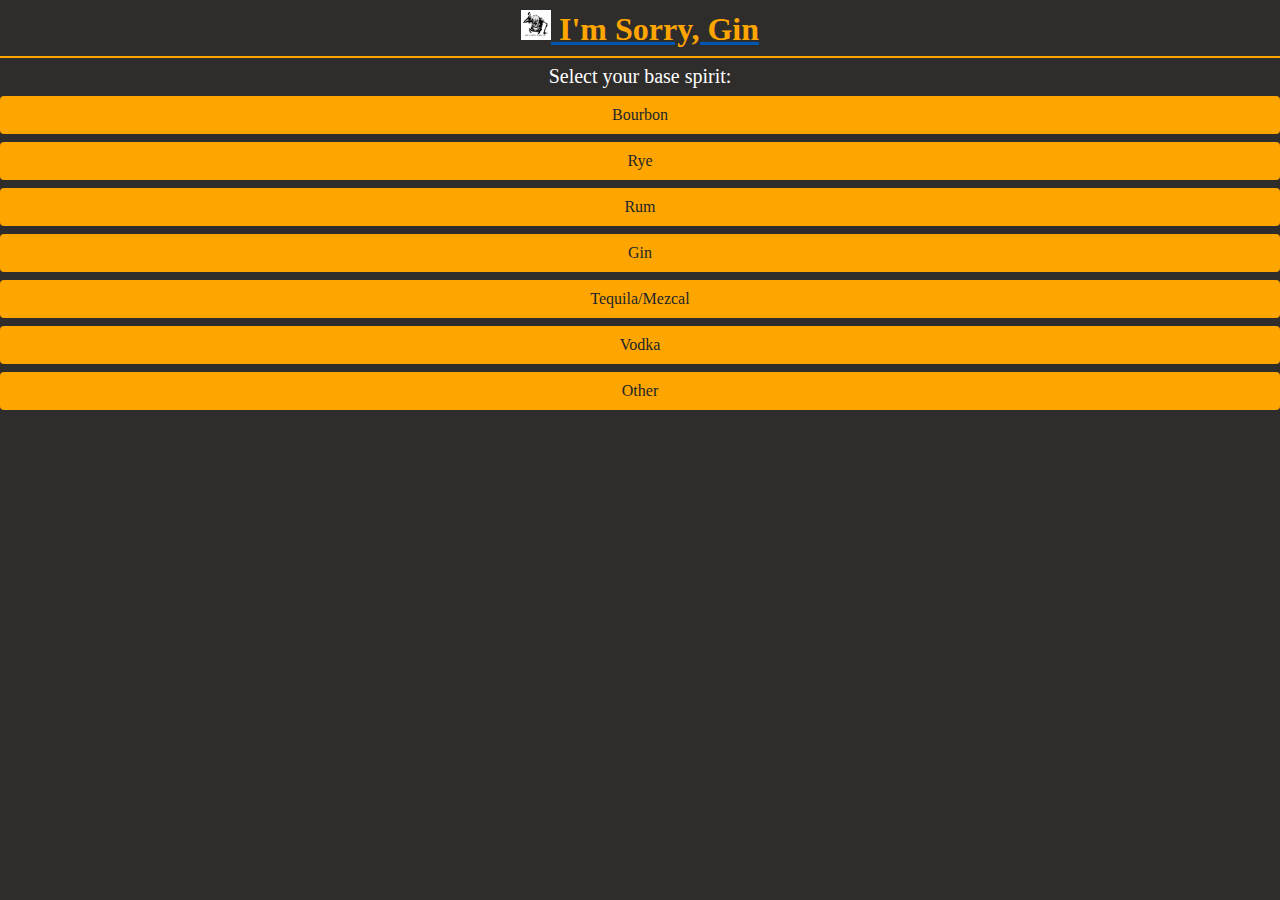
<file: index.html>
<!DOCTYPE html>
<html lang="en">
<head>
    <meta charset="UTF-8">
    <meta name="viewport" content="width=device-width, initial-scale=1, shrink-to-fit=no">
    <title>I'm Sorry, Gin</title>
    <link rel="stylesheet" href="pages/style.css">
    <link rel="stylesheet" href="https://cdn.jsdelivr.net/npm/bootstrap@4.3.1/dist/css/bootstrap.min.css" integrity="sha384-ggOyR0iXCbMQv3Xipma34MD+dH/1fQ784/j6cY/iJTQUOhcWr7x9JvoRxT2MZw1T" crossorigin="anonymous">
</head>
<body class="gray-background">
    <div class="header">
    <a href="index.html" class="text-center">
        <h2 
            class="header-content text-center">
                <img
                    class="d-inline-block align-top text-center" 
                    src="images/garfield_icon.jpeg" 
                    alt="Garfield icon" 
                    width="30px">
            <strong class="orange-text">I'm Sorry, Gin</strong>
        </h2>
    </a>
    </div>

    <h5 class="orange-text subheader text-center">Select your base spirit:</h5>

    <a href="pages/bourbon.html" class="btn-block">
        <button class="btn btn-default btn-block">
            Bourbon
        </button>
    </a>

    <a href="pages/rye.html" class="btn-block">
        <button class="btn btn-default btn-block">
            Rye
        </button>
    </a>

    <a href="pages/rum.html" class="btn-block">
        <button class="btn btn-default btn-block">
            Rum
        </button>
    </a>

    <a href="pages/gin.html" class="btn-block">
        <button class="btn btn-default btn-block">
            Gin
        </button>
    </a>

    <a href="pages/tequila-mezcal.html" class="btn-block">
        <button class="btn btn-default btn-block">
            Tequila/Mezcal
        </button>
    </a>

    <a href="pages/vodka.html" class="btn-block">
        <button class="btn btn-default btn-block">
            Vodka
        </button>
    </a>

    <a href="pages/other.html" class="btn-block">
        <button class="btn btn-default btn-block">
            Other
        </button>
    </a>

    <script src="https://code.jquery.com/jquery-3.3.1.slim.min.js" integrity="sha384-q8i/X+965DzO0rT7abK41JStQIAqVgRVzpbzo5smXKp4YfRvH+8abtTE1Pi6jizo" crossorigin="anonymous"></script>
    <script src="https://cdn.jsdelivr.net/npm/popper.js@1.14.7/dist/umd/popper.min.js" integrity="sha384-UO2eT0CpHqdSJQ6hJty5KVphtPhzWj9WO1clHTMGa3JDZwrnQq4sF86dIHNDz0W1" crossorigin="anonymous"></script>
    <script src="https://cdn.jsdelivr.net/npm/bootstrap@4.3.1/dist/js/bootstrap.min.js" integrity="sha384-JjSmVgyd0p3pXB1rRibZUAYoIIy6OrQ6VrjIEaFf/nJGzIxFDsf4x0xIM+B07jRM" crossorigin="anonymous"></script>
</body>
</html>
</file>
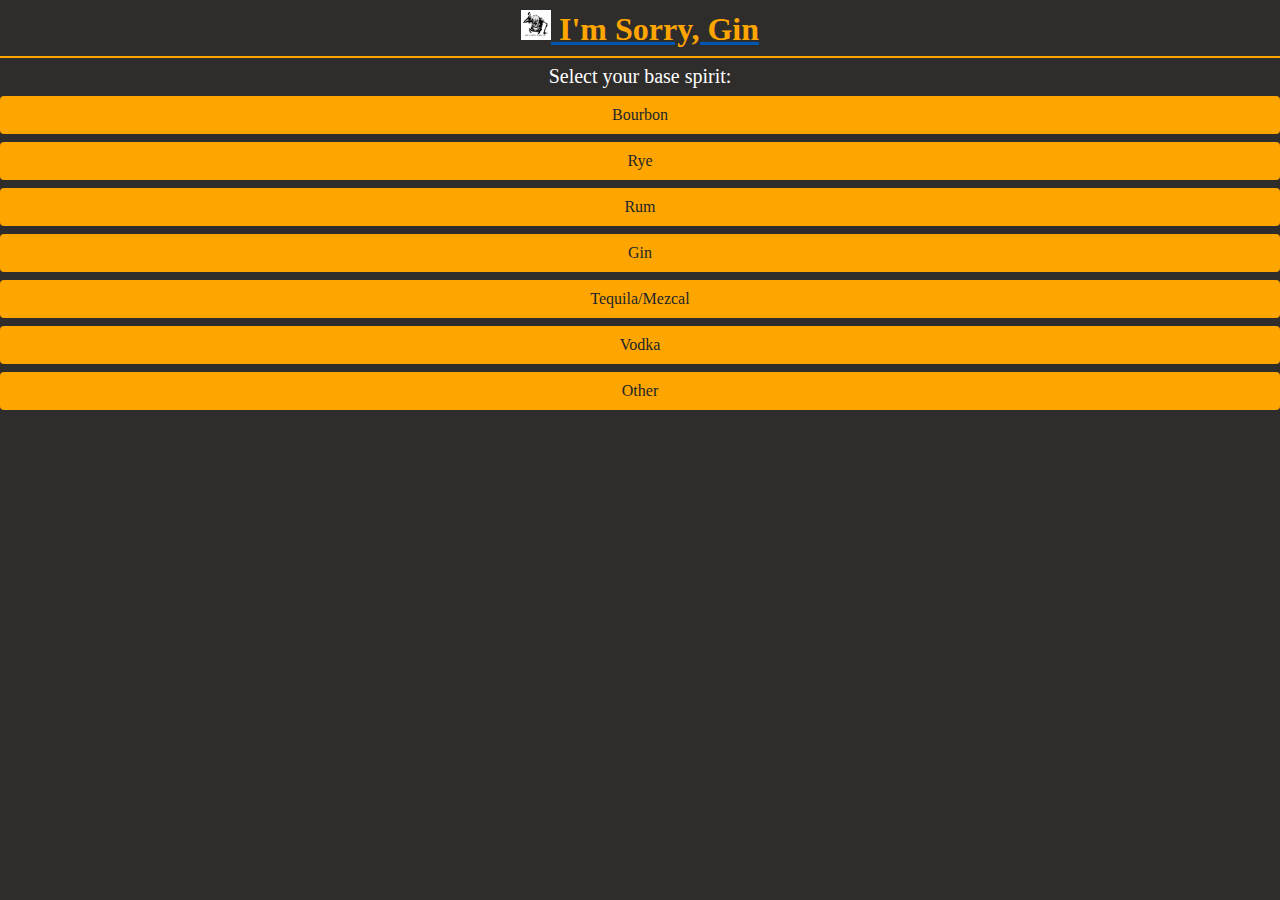
<file: pages/index.html>
<!DOCTYPE html>
<html lang="en">
<head>
    <meta charset="UTF-8">
    <meta name="viewport" content="width=device-width, initial-scale=1, shrink-to-fit=no">
    <title>I'm Sorry, Gin</title>
    <link rel="stylesheet" href="style.css">
    <link rel="stylesheet" href="https://cdn.jsdelivr.net/npm/bootstrap@4.3.1/dist/css/bootstrap.min.css" integrity="sha384-ggOyR0iXCbMQv3Xipma34MD+dH/1fQ784/j6cY/iJTQUOhcWr7x9JvoRxT2MZw1T" crossorigin="anonymous">
</head>
<body class="gray-background">
    <div class="header">
    <a href="index.html" class="text-center">
        <h2 
            class="header-content text-center">
                <img
                    class="d-inline-block align-top text-center" 
                    src="../images/garfield_icon.jpeg" 
                    alt="Garfield icon" 
                    width="30px">
            <strong class="orange-text">I'm Sorry, Gin</strong>
        </h2>
    </a>
    </div>

    <h5 class="orange-text subheader text-center">Select your base spirit:</h5>

    <a href="bourbon.html" class="btn-block">
        <button class="btn btn-default btn-block">
            Bourbon
        </button>
    </a>

    <a href="rye.html" class="btn-block">
        <button class="btn btn-default btn-block">
            Rye
        </button>
    </a>

    <a href="rum.html" class="btn-block">
        <button class="btn btn-default btn-block">
            Rum
        </button>
    </a>

    <a href="gin.html" class="btn-block">
        <button class="btn btn-default btn-block">
            Gin
        </button>
    </a>

    <a href="tequila-mezcal.html" class="btn-block">
        <button class="btn btn-default btn-block">
            Tequila/Mezcal
        </button>
    </a>

    <a href="vodka.html" class="btn-block">
        <button class="btn btn-default btn-block">
            Vodka
        </button>
    </a>

    <a href="other.html" class="btn-block">
        <button class="btn btn-default btn-block">
            Other
        </button>
    </a>

    <script src="https://code.jquery.com/jquery-3.3.1.slim.min.js" integrity="sha384-q8i/X+965DzO0rT7abK41JStQIAqVgRVzpbzo5smXKp4YfRvH+8abtTE1Pi6jizo" crossorigin="anonymous"></script>
    <script src="https://cdn.jsdelivr.net/npm/popper.js@1.14.7/dist/umd/popper.min.js" integrity="sha384-UO2eT0CpHqdSJQ6hJty5KVphtPhzWj9WO1clHTMGa3JDZwrnQq4sF86dIHNDz0W1" crossorigin="anonymous"></script>
    <script src="https://cdn.jsdelivr.net/npm/bootstrap@4.3.1/dist/js/bootstrap.min.js" integrity="sha384-JjSmVgyd0p3pXB1rRibZUAYoIIy6OrQ6VrjIEaFf/nJGzIxFDsf4x0xIM+B07jRM" crossorigin="anonymous"></script>
</body>
</html>
</file>
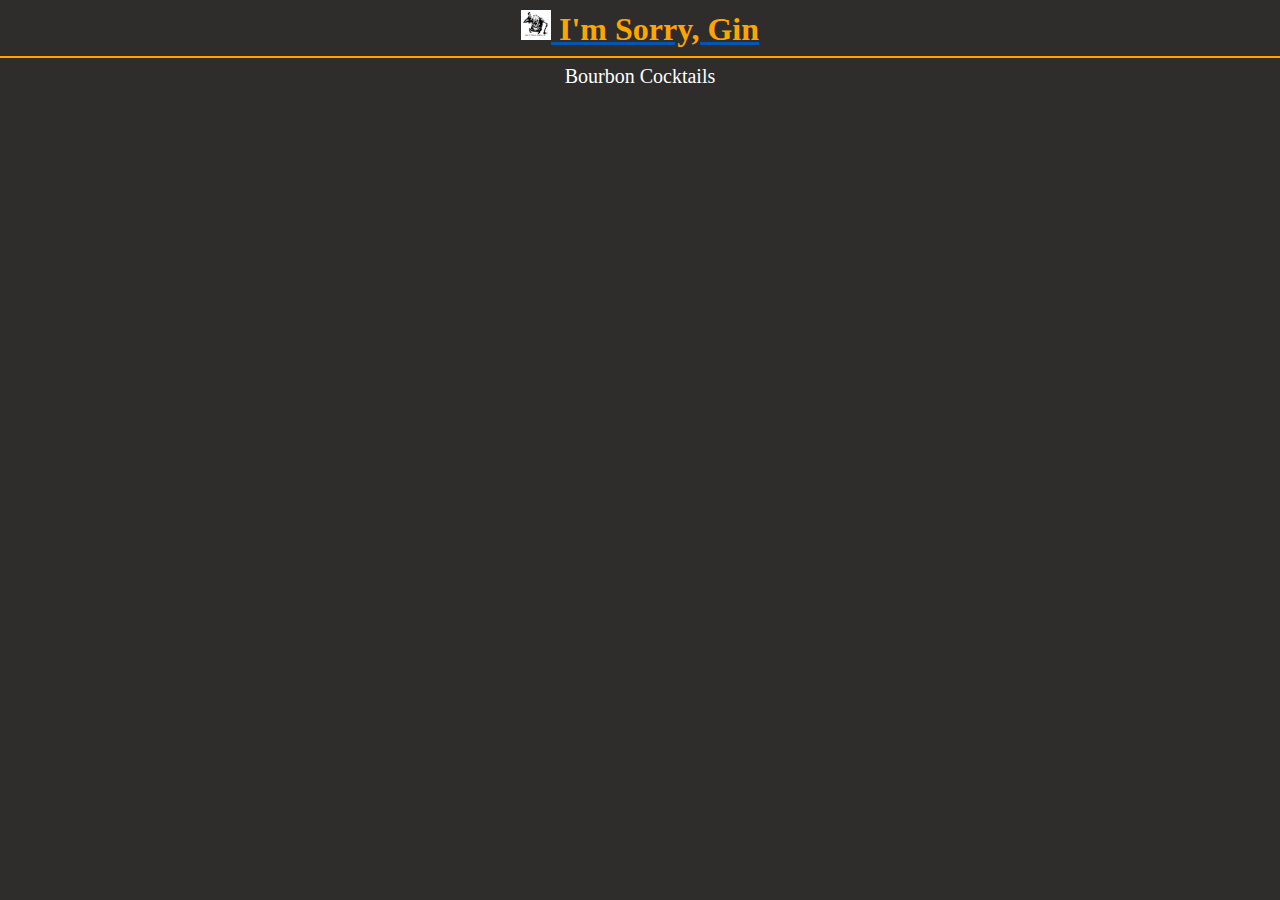
<file: pages/bourbon.html>
<!DOCTYPE html>
<html lang="en">
<head>
    <meta charset="UTF-8">
    <meta name="viewport" content="width=device-width, initial-scale=1, shrink-to-fit=no">
    <title>Bourbon</title>
    <link rel="stylesheet" href="style.css">
    <link rel="stylesheet" href="https://cdn.jsdelivr.net/npm/bootstrap@4.3.1/dist/css/bootstrap.min.css" integrity="sha384-ggOyR0iXCbMQv3Xipma34MD+dH/1fQ784/j6cY/iJTQUOhcWr7x9JvoRxT2MZw1T" crossorigin="anonymous">
</head>
<body class="gray-background">
    <div class="header">
        <a href="../index.html" class="text-center">
            <h2 
                class="header-content text-center">
                    <img
                        class="d-inline-block align-top text-center" 
                        src="../images/garfield_icon.jpeg" 
                        alt="Garfield icon" 
                        width="30px">
                <strong class="orange-text">I'm Sorry, Gin</strong>
            </h2>
        </a>
    </div>

    <h5 class="orange-text subheader text-center">Bourbon Cocktails</h5>

    <script src="https://code.jquery.com/jquery-3.3.1.slim.min.js" integrity="sha384-q8i/X+965DzO0rT7abK41JStQIAqVgRVzpbzo5smXKp4YfRvH+8abtTE1Pi6jizo" crossorigin="anonymous"></script>
    <script src="https://cdn.jsdelivr.net/npm/popper.js@1.14.7/dist/umd/popper.min.js" integrity="sha384-UO2eT0CpHqdSJQ6hJty5KVphtPhzWj9WO1clHTMGa3JDZwrnQq4sF86dIHNDz0W1" crossorigin="anonymous"></script>
    <script src="https://cdn.jsdelivr.net/npm/bootstrap@4.3.1/dist/js/bootstrap.min.js" integrity="sha384-JjSmVgyd0p3pXB1rRibZUAYoIIy6OrQ6VrjIEaFf/nJGzIxFDsf4x0xIM+B07jRM" crossorigin="anonymous"></script>
</body>
</html>
</file>
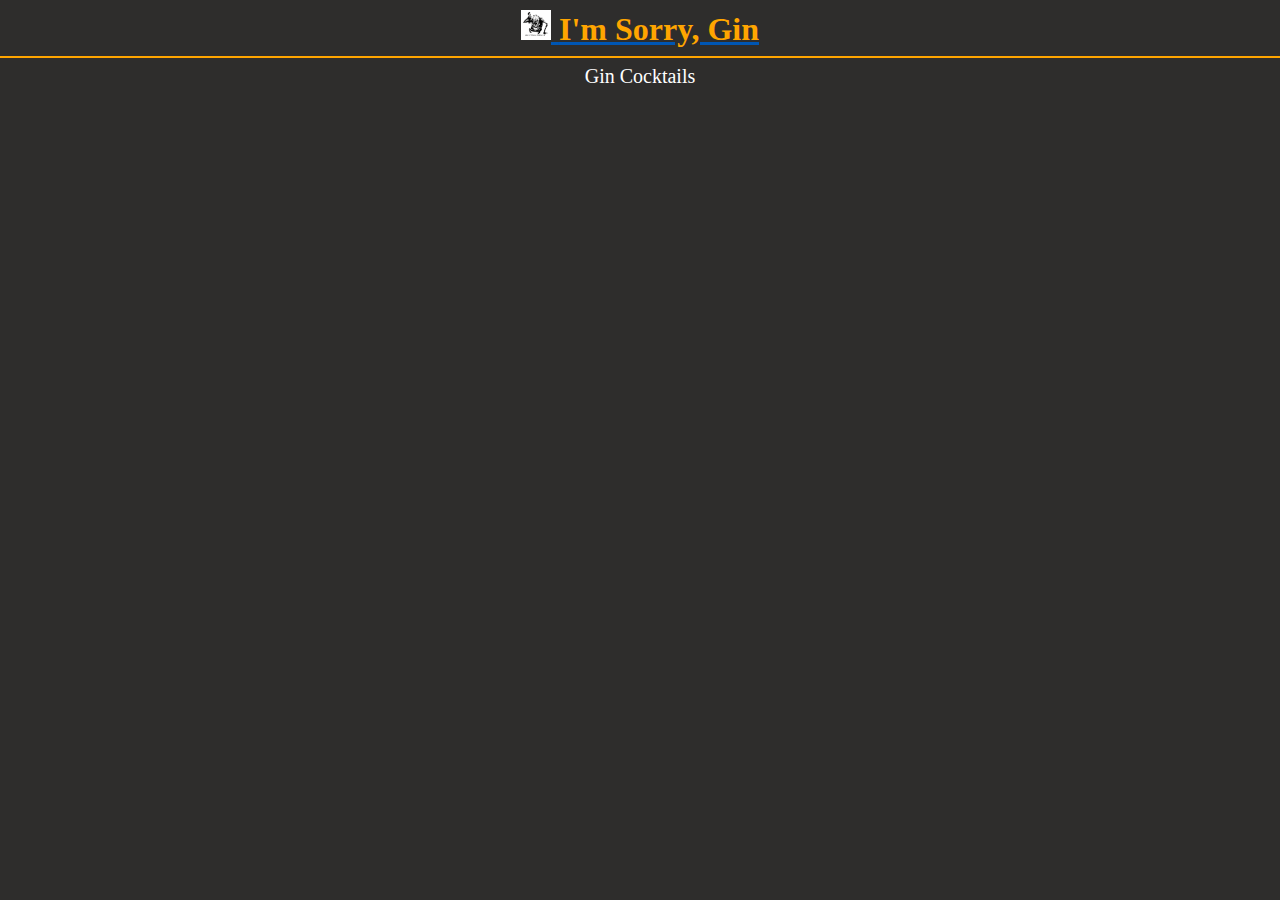
<file: pages/gin.html>
<!DOCTYPE html>
<html lang="en">
<head>
    <meta charset="UTF-8">
    <meta name="viewport" content="width=device-width, initial-scale=1, shrink-to-fit=no">
    <title>Gin</title>
    <link rel="stylesheet" href="style.css">
    <link rel="stylesheet" href="https://cdn.jsdelivr.net/npm/bootstrap@4.3.1/dist/css/bootstrap.min.css" integrity="sha384-ggOyR0iXCbMQv3Xipma34MD+dH/1fQ784/j6cY/iJTQUOhcWr7x9JvoRxT2MZw1T" crossorigin="anonymous">
</head>
<body class="gray-background">
    <div class="header">
        <a href="../index.html" class="text-center">
            <h2 
                class="header-content text-center">
                    <img
                        class="d-inline-block align-top text-center" 
                        src="../images/garfield_icon.jpeg" 
                        alt="Garfield icon" 
                        width="30px">
                <strong class="orange-text">I'm Sorry, Gin</strong>
            </h2>
        </a>
    </div>

    <h5 class="orange-text subheader text-center">Gin Cocktails</h5>

    <script src="https://code.jquery.com/jquery-3.3.1.slim.min.js" integrity="sha384-q8i/X+965DzO0rT7abK41JStQIAqVgRVzpbzo5smXKp4YfRvH+8abtTE1Pi6jizo" crossorigin="anonymous"></script>
    <script src="https://cdn.jsdelivr.net/npm/popper.js@1.14.7/dist/umd/popper.min.js" integrity="sha384-UO2eT0CpHqdSJQ6hJty5KVphtPhzWj9WO1clHTMGa3JDZwrnQq4sF86dIHNDz0W1" crossorigin="anonymous"></script>
    <script src="https://cdn.jsdelivr.net/npm/bootstrap@4.3.1/dist/js/bootstrap.min.js" integrity="sha384-JjSmVgyd0p3pXB1rRibZUAYoIIy6OrQ6VrjIEaFf/nJGzIxFDsf4x0xIM+B07jRM" crossorigin="anonymous"></script>
</body>
</html>
</file>
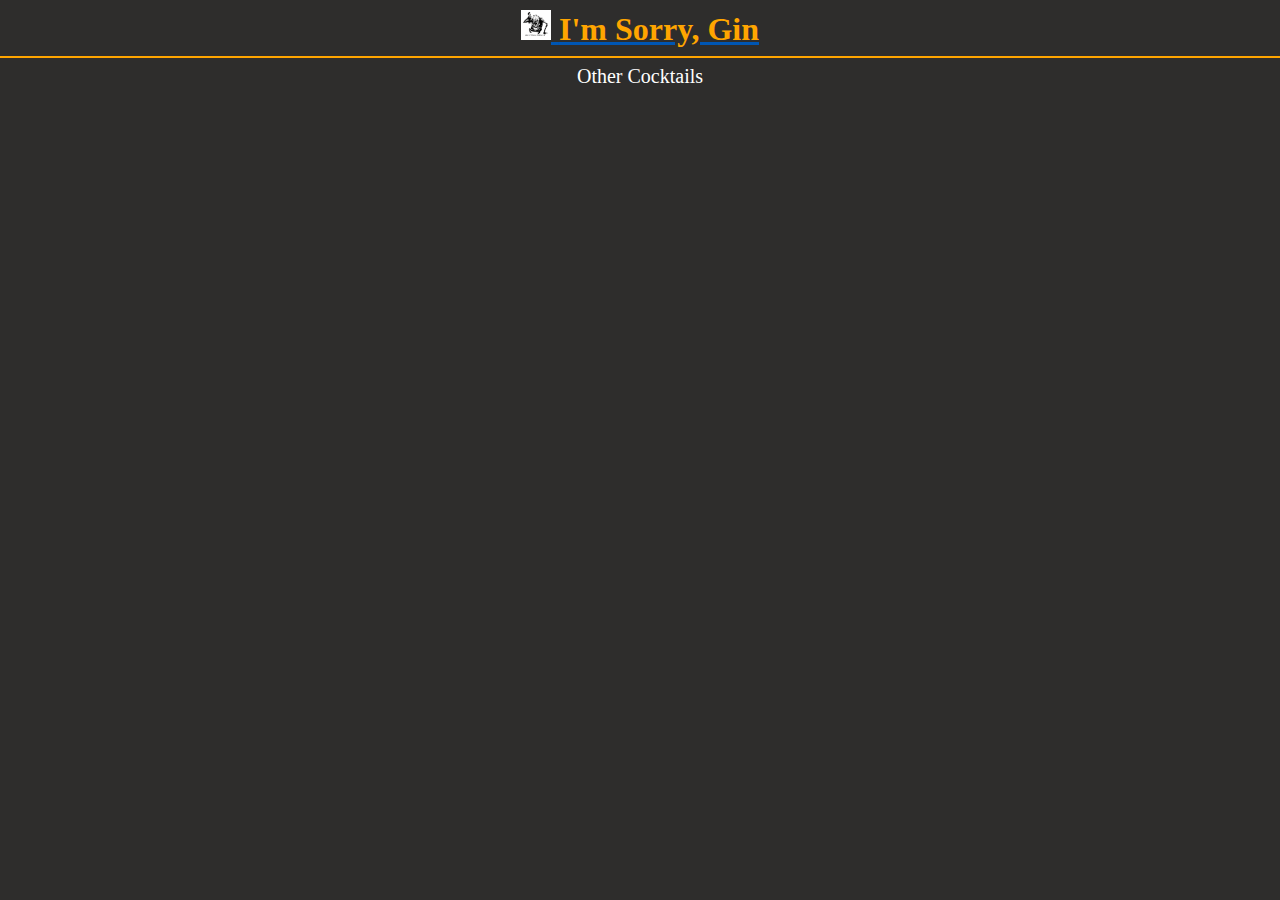
<file: pages/other.html>
<!DOCTYPE html>
<html lang="en">
<head>
    <meta charset="UTF-8">
    <meta name="viewport" content="width=device-width, initial-scale=1, shrink-to-fit=no">
    <title>Other</title>
    <link rel="stylesheet" href="style.css">
    <link rel="stylesheet" href="https://cdn.jsdelivr.net/npm/bootstrap@4.3.1/dist/css/bootstrap.min.css" integrity="sha384-ggOyR0iXCbMQv3Xipma34MD+dH/1fQ784/j6cY/iJTQUOhcWr7x9JvoRxT2MZw1T" crossorigin="anonymous">
</head>
<body class="gray-background">
    <div class="header">
        <a href="../index.html" class="text-center">
            <h2 
                class="header-content text-center">
                    <img
                        class="d-inline-block align-top text-center" 
                        src="../images/garfield_icon.jpeg" 
                        alt="Garfield icon" 
                        width="30px">
                <strong class="orange-text">I'm Sorry, Gin</strong>
            </h2>
        </a>
    </div>

    <h5 class="orange-text subheader text-center">Other Cocktails</h5>

    <script src="https://code.jquery.com/jquery-3.3.1.slim.min.js" integrity="sha384-q8i/X+965DzO0rT7abK41JStQIAqVgRVzpbzo5smXKp4YfRvH+8abtTE1Pi6jizo" crossorigin="anonymous"></script>
    <script src="https://cdn.jsdelivr.net/npm/popper.js@1.14.7/dist/umd/popper.min.js" integrity="sha384-UO2eT0CpHqdSJQ6hJty5KVphtPhzWj9WO1clHTMGa3JDZwrnQq4sF86dIHNDz0W1" crossorigin="anonymous"></script>
    <script src="https://cdn.jsdelivr.net/npm/bootstrap@4.3.1/dist/js/bootstrap.min.js" integrity="sha384-JjSmVgyd0p3pXB1rRibZUAYoIIy6OrQ6VrjIEaFf/nJGzIxFDsf4x0xIM+B07jRM" crossorigin="anonymous"></script>
</body>
</html>
</file>
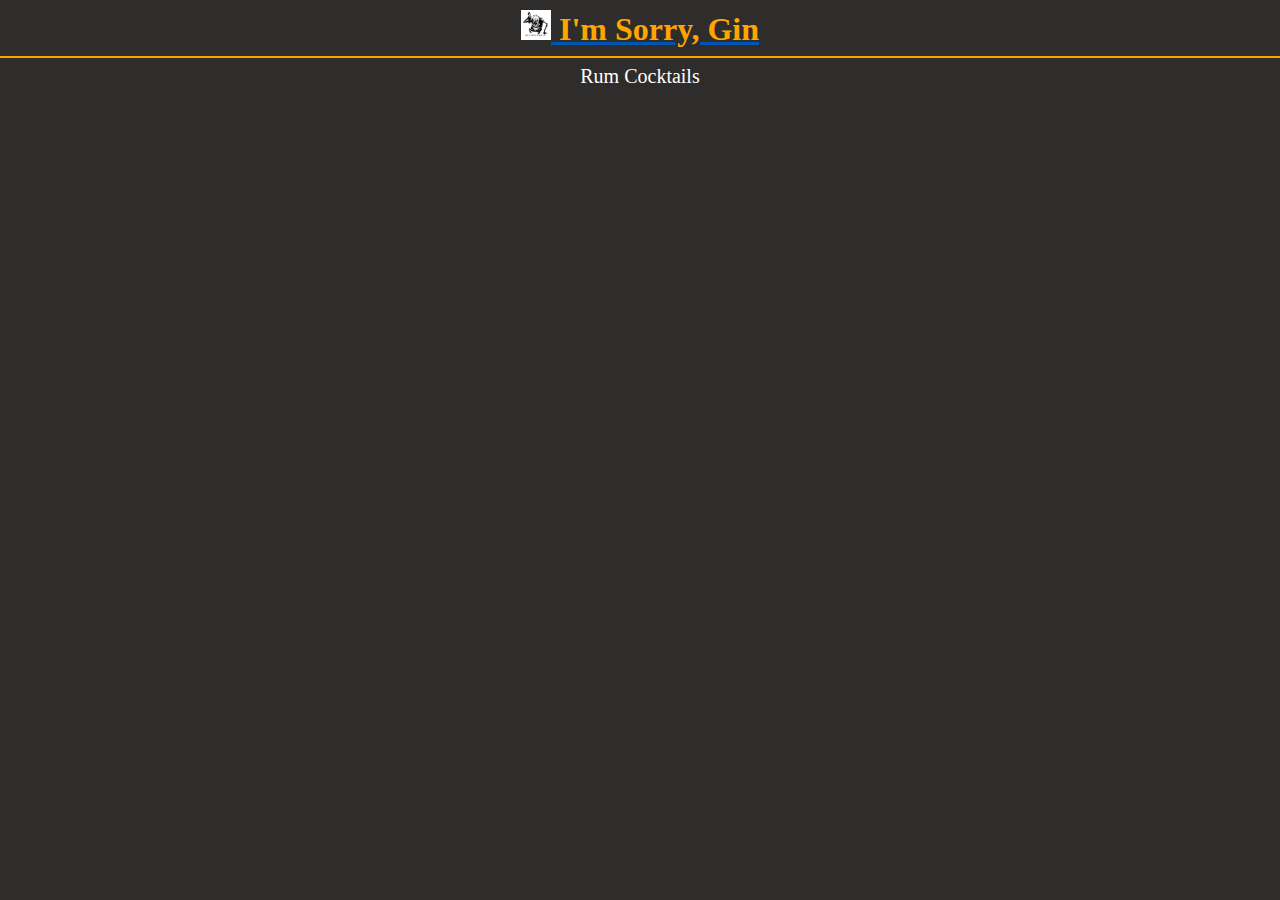
<file: pages/rum.html>
<!DOCTYPE html>
<html lang="en">
<head>
    <meta charset="UTF-8">
    <meta name="viewport" content="width=device-width, initial-scale=1, shrink-to-fit=no">
    <title>Rum</title>
    <link rel="stylesheet" href="style.css">
    <link rel="stylesheet" href="https://cdn.jsdelivr.net/npm/bootstrap@4.3.1/dist/css/bootstrap.min.css" integrity="sha384-ggOyR0iXCbMQv3Xipma34MD+dH/1fQ784/j6cY/iJTQUOhcWr7x9JvoRxT2MZw1T" crossorigin="anonymous">
</head>
<body class="gray-background">
    <div class="header">
        <a href="../index.html" class="text-center">
            <h2 
                class="header-content text-center">
                    <img
                        class="d-inline-block align-top text-center" 
                        src="../images/garfield_icon.jpeg" 
                        alt="Garfield icon" 
                        width="30px">
                <strong class="orange-text">I'm Sorry, Gin</strong>
            </h2>
        </a>
    </div>

    <h5 class="orange-text subheader text-center">Rum Cocktails</h5>

    <script src="https://code.jquery.com/jquery-3.3.1.slim.min.js" integrity="sha384-q8i/X+965DzO0rT7abK41JStQIAqVgRVzpbzo5smXKp4YfRvH+8abtTE1Pi6jizo" crossorigin="anonymous"></script>
    <script src="https://cdn.jsdelivr.net/npm/popper.js@1.14.7/dist/umd/popper.min.js" integrity="sha384-UO2eT0CpHqdSJQ6hJty5KVphtPhzWj9WO1clHTMGa3JDZwrnQq4sF86dIHNDz0W1" crossorigin="anonymous"></script>
    <script src="https://cdn.jsdelivr.net/npm/bootstrap@4.3.1/dist/js/bootstrap.min.js" integrity="sha384-JjSmVgyd0p3pXB1rRibZUAYoIIy6OrQ6VrjIEaFf/nJGzIxFDsf4x0xIM+B07jRM" crossorigin="anonymous"></script>
</body>
</html>
</file>
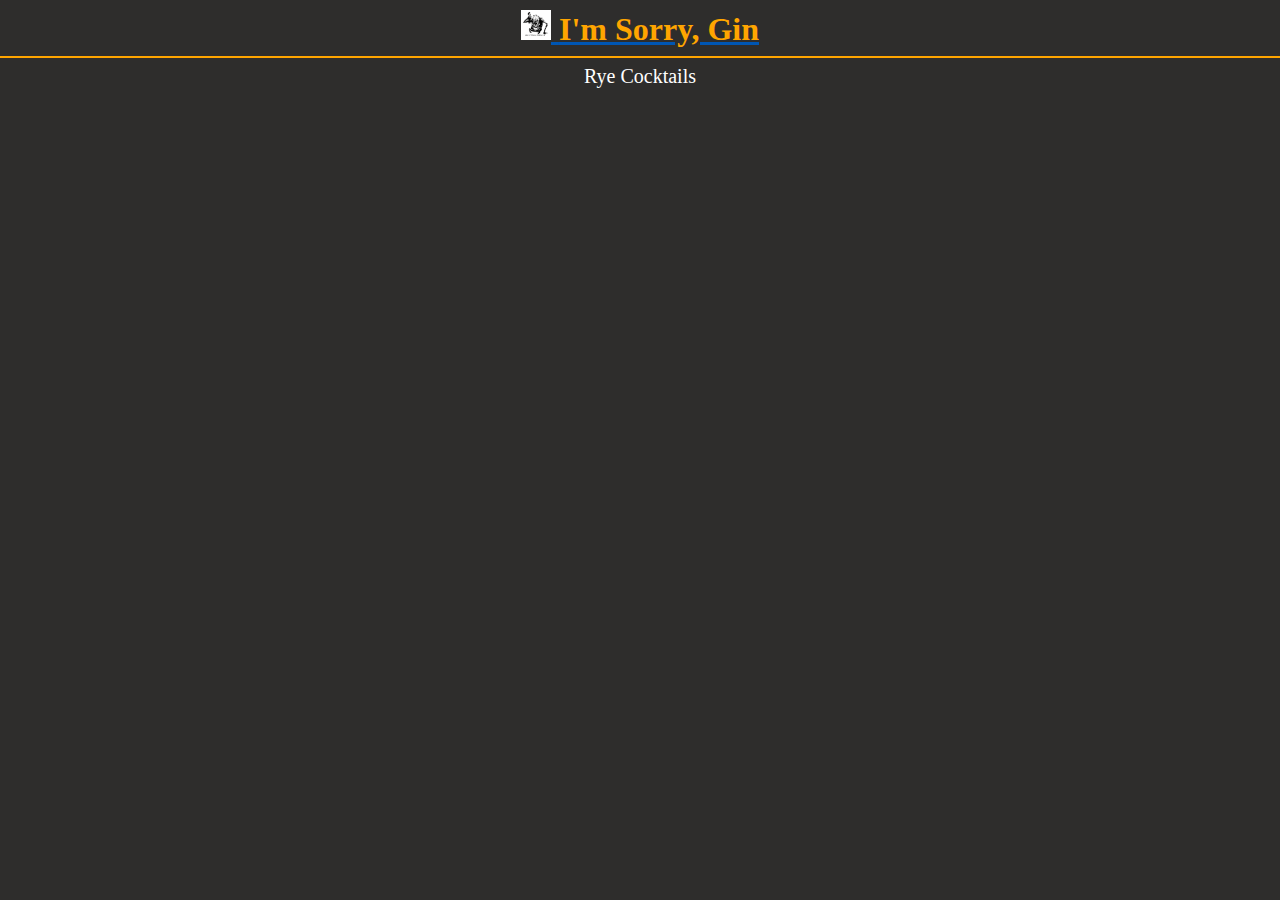
<file: pages/rye.html>
<!DOCTYPE html>
<html lang="en">
<head>
    <meta charset="UTF-8">
    <meta name="viewport" content="width=device-width, initial-scale=1, shrink-to-fit=no">
    <title>Rye</title>
    <link rel="stylesheet" href="style.css">
    <link rel="stylesheet" href="https://cdn.jsdelivr.net/npm/bootstrap@4.3.1/dist/css/bootstrap.min.css" integrity="sha384-ggOyR0iXCbMQv3Xipma34MD+dH/1fQ784/j6cY/iJTQUOhcWr7x9JvoRxT2MZw1T" crossorigin="anonymous">
</head>
<body class="gray-background">
    <div class="header">
    <a href="../index.html" class="text-center">
        <h2 
            class="header-content text-center">
                <img
                    class="d-inline-block align-top text-center" 
                    src="../images/garfield_icon.jpeg" 
                    alt="Garfield icon" 
                    width="30px">
            <strong class="orange-text">I'm Sorry, Gin</strong>
        </h2>
    </a>
    </div>

    <h5 class="orange-text subheader text-center">Rye Cocktails</h5>

    <script src="https://code.jquery.com/jquery-3.3.1.slim.min.js" integrity="sha384-q8i/X+965DzO0rT7abK41JStQIAqVgRVzpbzo5smXKp4YfRvH+8abtTE1Pi6jizo" crossorigin="anonymous"></script>
    <script src="https://cdn.jsdelivr.net/npm/popper.js@1.14.7/dist/umd/popper.min.js" integrity="sha384-UO2eT0CpHqdSJQ6hJty5KVphtPhzWj9WO1clHTMGa3JDZwrnQq4sF86dIHNDz0W1" crossorigin="anonymous"></script>
    <script src="https://cdn.jsdelivr.net/npm/bootstrap@4.3.1/dist/js/bootstrap.min.js" integrity="sha384-JjSmVgyd0p3pXB1rRibZUAYoIIy6OrQ6VrjIEaFf/nJGzIxFDsf4x0xIM+B07jRM" crossorigin="anonymous"></script>
</body>
</html>
</file>
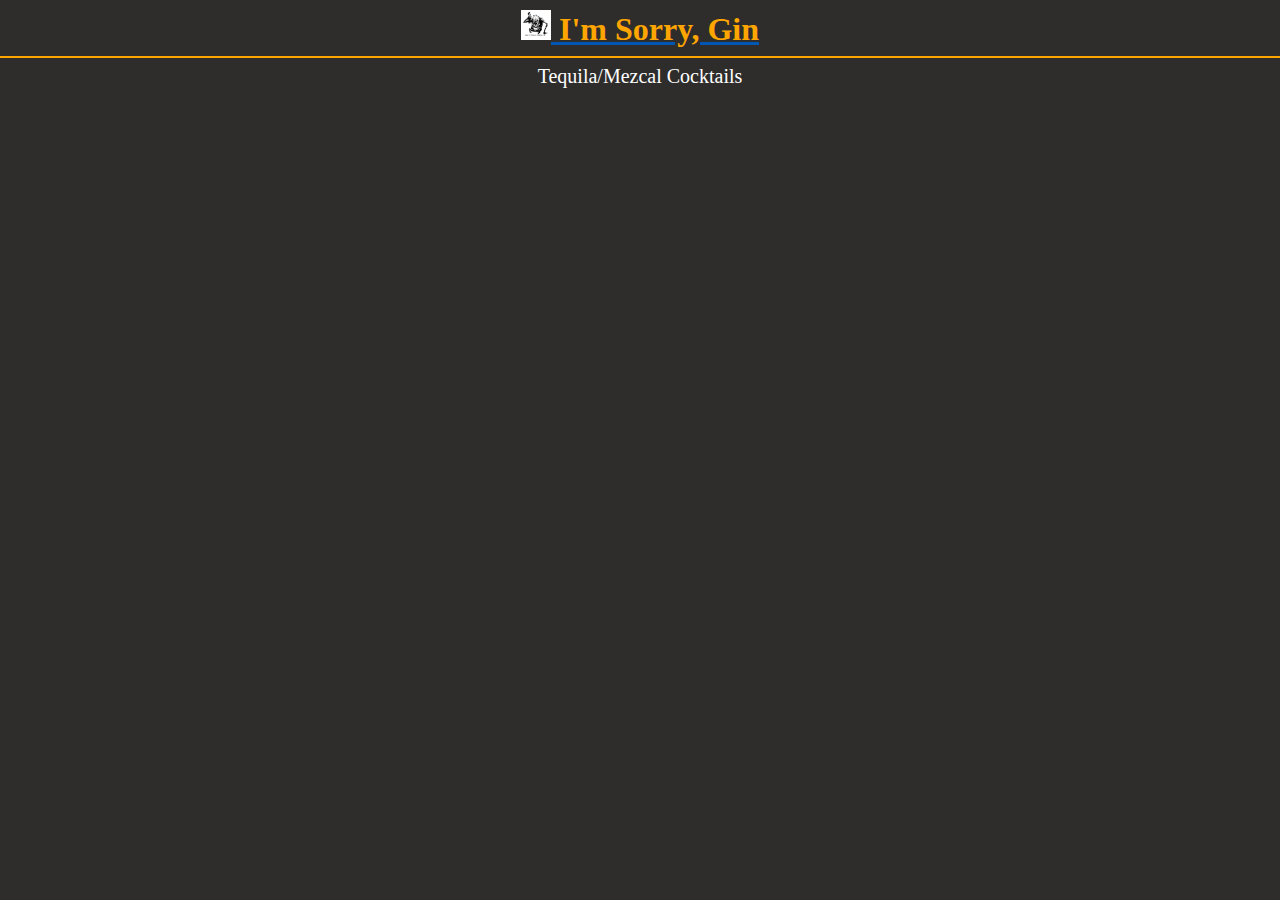
<file: pages/tequila-mezcal.html>
<!DOCTYPE html>
<html lang="en">
<head>
    <meta charset="UTF-8">
    <meta name="viewport" content="width=device-width, initial-scale=1, shrink-to-fit=no">
    <title>Tequila/Mezcal</title>
    <link rel="stylesheet" href="style.css">
    <link rel="stylesheet" href="https://cdn.jsdelivr.net/npm/bootstrap@4.3.1/dist/css/bootstrap.min.css" integrity="sha384-ggOyR0iXCbMQv3Xipma34MD+dH/1fQ784/j6cY/iJTQUOhcWr7x9JvoRxT2MZw1T" crossorigin="anonymous">
</head>
<body class="gray-background">
    <div class="header">
        <a href="../index.html" class="text-center">
            <h2 
                class="header-content text-center">
                    <img
                        class="d-inline-block align-top text-center" 
                        src="../images/garfield_icon.jpeg" 
                        alt="Garfield icon" 
                        width="30px">
                <strong class="orange-text">I'm Sorry, Gin</strong>
            </h2>
        </a>
    </div>

    <h5 class="orange-text subheader text-center">Tequila/Mezcal Cocktails</h5>

    <script src="https://code.jquery.com/jquery-3.3.1.slim.min.js" integrity="sha384-q8i/X+965DzO0rT7abK41JStQIAqVgRVzpbzo5smXKp4YfRvH+8abtTE1Pi6jizo" crossorigin="anonymous"></script>
    <script src="https://cdn.jsdelivr.net/npm/popper.js@1.14.7/dist/umd/popper.min.js" integrity="sha384-UO2eT0CpHqdSJQ6hJty5KVphtPhzWj9WO1clHTMGa3JDZwrnQq4sF86dIHNDz0W1" crossorigin="anonymous"></script>
    <script src="https://cdn.jsdelivr.net/npm/bootstrap@4.3.1/dist/js/bootstrap.min.js" integrity="sha384-JjSmVgyd0p3pXB1rRibZUAYoIIy6OrQ6VrjIEaFf/nJGzIxFDsf4x0xIM+B07jRM" crossorigin="anonymous"></script>
</body>
</html>
</file>
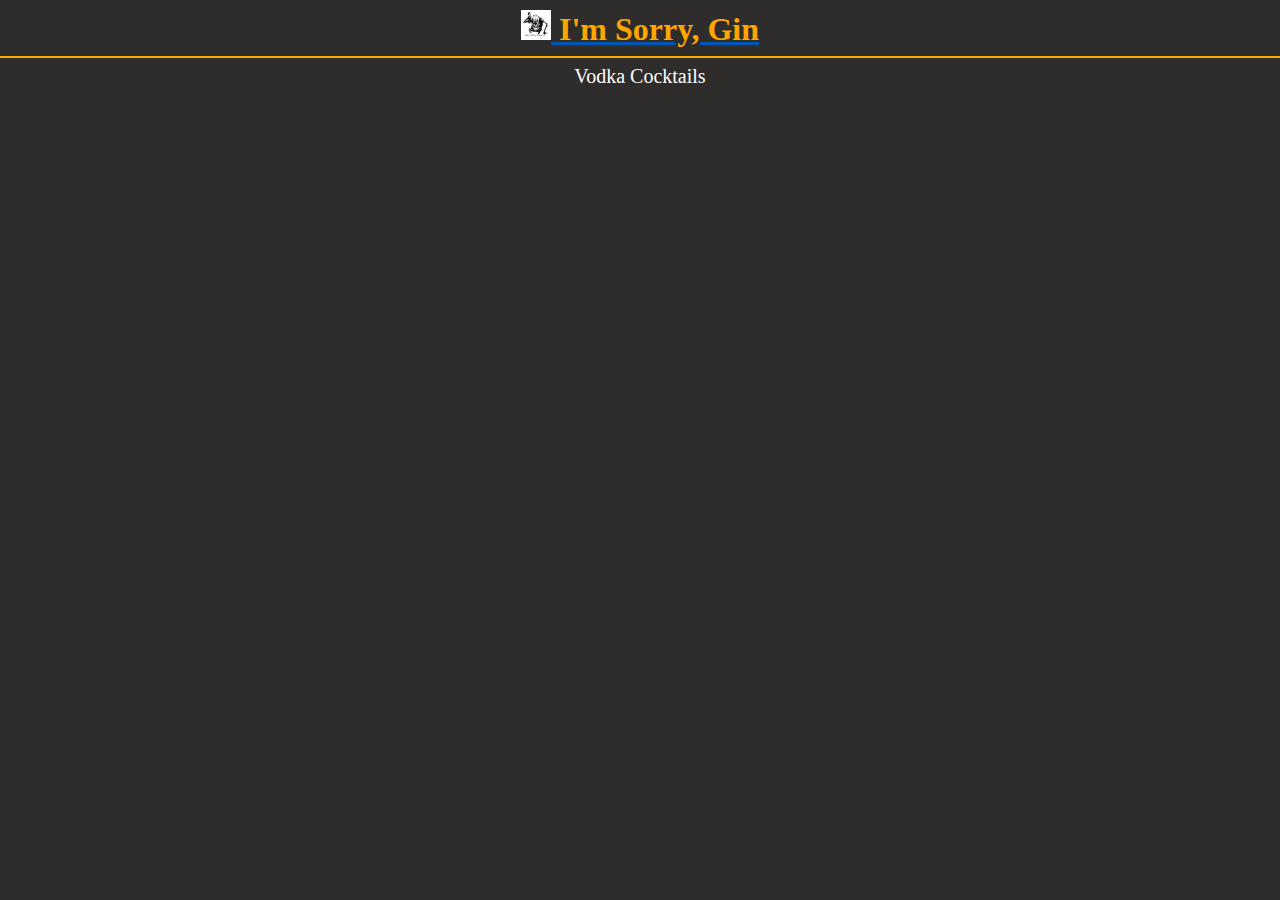
<file: pages/vodka.html>
<!DOCTYPE html>
<html lang="en">
<head>
    <meta charset="UTF-8">
    <meta name="viewport" content="width=device-width, initial-scale=1, shrink-to-fit=no">
    <title>Vodka</title>
    <link rel="stylesheet" href="style.css">
    <link rel="stylesheet" href="https://cdn.jsdelivr.net/npm/bootstrap@4.3.1/dist/css/bootstrap.min.css" integrity="sha384-ggOyR0iXCbMQv3Xipma34MD+dH/1fQ784/j6cY/iJTQUOhcWr7x9JvoRxT2MZw1T" crossorigin="anonymous">
</head>
<body class="gray-background">
    <div class="header">
        <a href="../index.html" class="text-center">
            <h2 
                class="header-content text-center">
                    <img
                        class="d-inline-block align-top text-center" 
                        src="../images/garfield_icon.jpeg" 
                        alt="Garfield icon" 
                        width="30px">
                <strong class="orange-text">I'm Sorry, Gin</strong>
            </h2>
        </a>
    </div>

    <h5 class="orange-text subheader text-center">Vodka Cocktails</h5>

    <script src="https://code.jquery.com/jquery-3.3.1.slim.min.js" integrity="sha384-q8i/X+965DzO0rT7abK41JStQIAqVgRVzpbzo5smXKp4YfRvH+8abtTE1Pi6jizo" crossorigin="anonymous"></script>
    <script src="https://cdn.jsdelivr.net/npm/popper.js@1.14.7/dist/umd/popper.min.js" integrity="sha384-UO2eT0CpHqdSJQ6hJty5KVphtPhzWj9WO1clHTMGa3JDZwrnQq4sF86dIHNDz0W1" crossorigin="anonymous"></script>
    <script src="https://cdn.jsdelivr.net/npm/bootstrap@4.3.1/dist/js/bootstrap.min.js" integrity="sha384-JjSmVgyd0p3pXB1rRibZUAYoIIy6OrQ6VrjIEaFf/nJGzIxFDsf4x0xIM+B07jRM" crossorigin="anonymous"></script>
</body>
</html>
</file>
<file: pages/style.css>
* {
   background-color: rgb(46, 45, 44); 
   font-family: Times, serif !important;
}

.gray-background {
    background-color: rgb(46, 45, 44);
}

.btn-default {
    background-color: orange !important;
}

.orange-text {
    color: orange;
}

.header {
    border-bottom: 2px solid orange;
}

.header-content {
    padding-top: 10px;
}

.subheader {
    margin-top: 6px;
    color: white;
}
</file>
